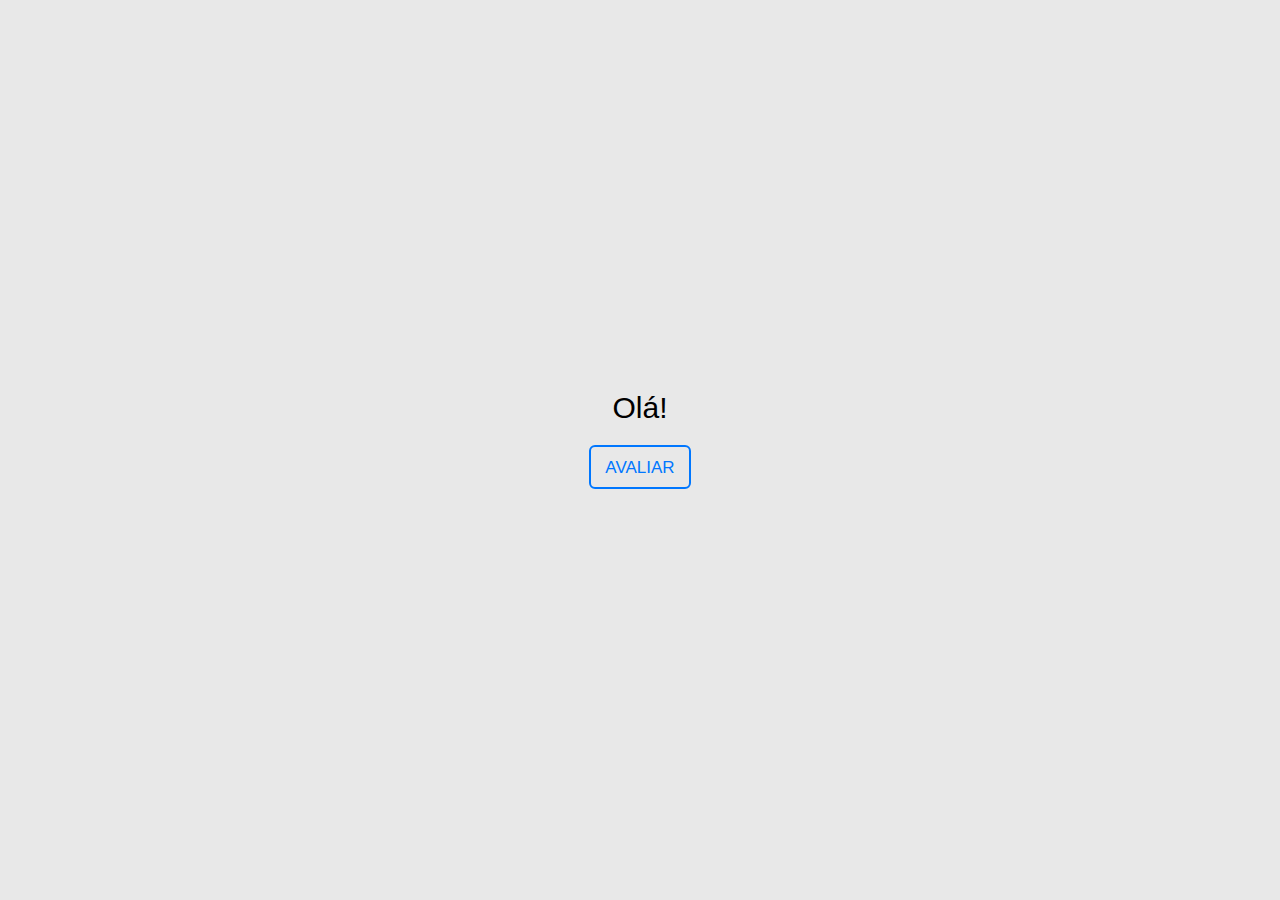
<file: $$-HomePage/index.html>
<!DOCTYPE html>
<html lang="pt-BR">
<head>
    <meta charset="UTF-8">
    <meta http-equiv="X-UA-Compatible" content="IE=edge">
    <meta name="viewport" content="width=device-width, initial-scale=1.0">
    <title>Document</title>
    <link rel="stylesheet" href="style.css">
</head>
<body>
    <div id="lobby" class="centralize">
        <div class="lobbyClass" id="lobbyId">
            <p>Olá!</p>
            <button id="btnAvaliar">
                AVALIAR
            </button>
        </div>

    </div>
</body>

<script src="/$$-HomePage/script.js"></script>
</html>
</file>
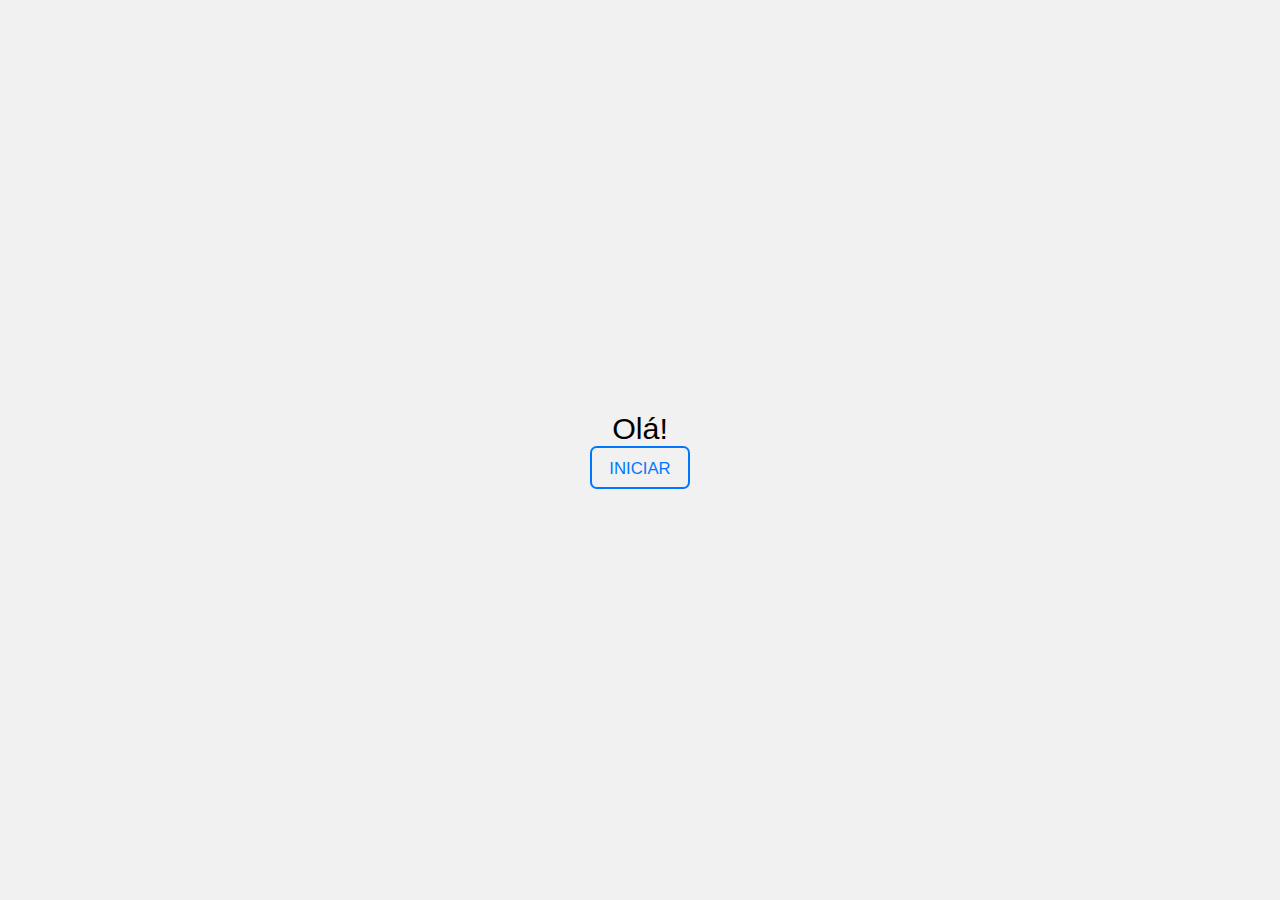
<file: intro.html>
<!DOCTYPE html>
<html lang="pt-BR">
<head>
    <meta charset="UTF-8">
    <meta http-equiv="X-UA-Compatible" content="IE=edge">
    <meta name="viewport" content="width=device-width, initial-scale=1.0">
    <title>Primeiro Semestre ADS</title>
    <link rel="stylesheet" href="style.css">
</head>
<body>
</body>
<script src="/script.js"></script>
</html>
</file>
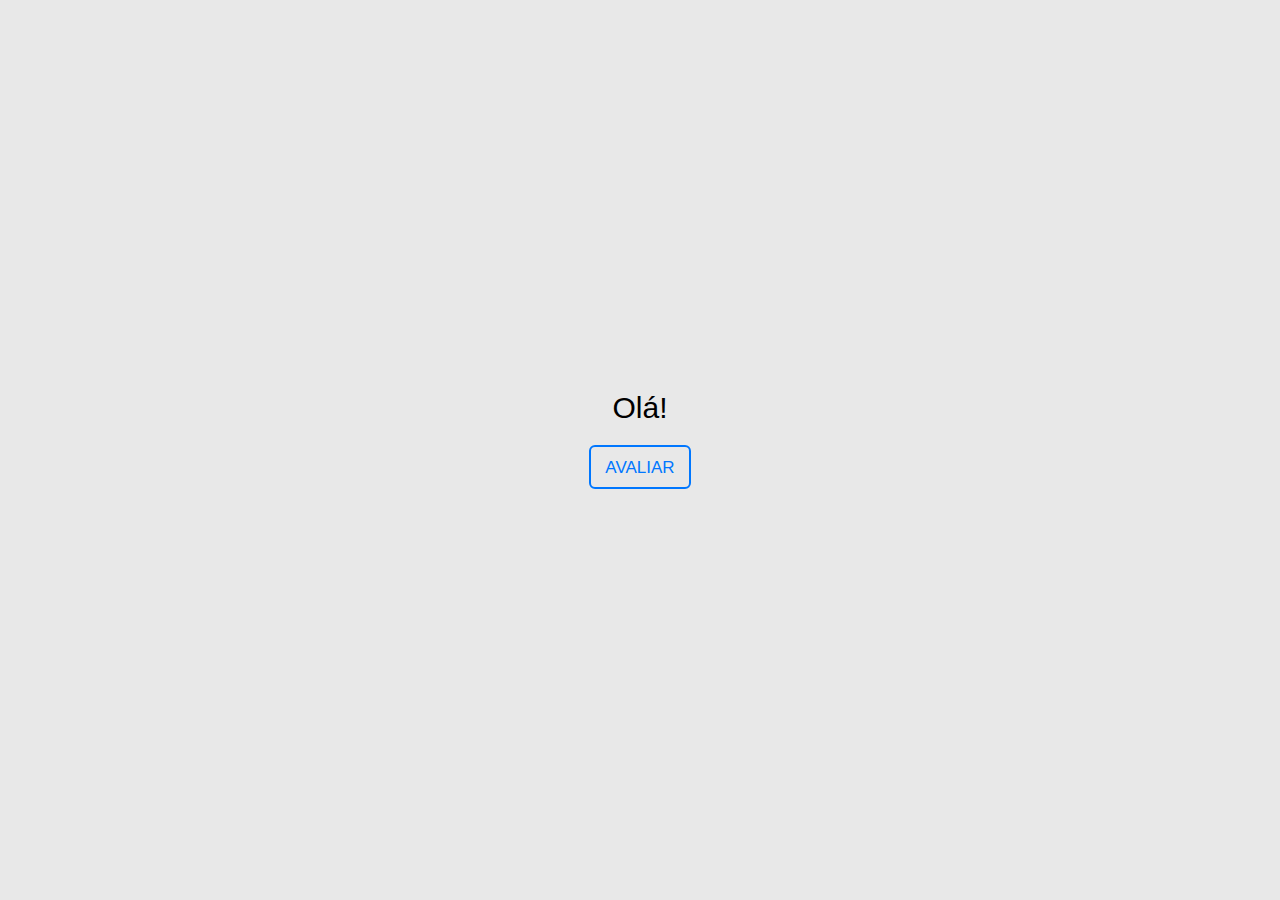
<file: 01-Intro/intro.html>
<!DOCTYPE html>
<html lang="pt-BR">
<head>
    <meta charset="UTF-8">
    <meta http-equiv="X-UA-Compatible" content="IE=edge">
    <meta name="viewport" content="width=device-width, initial-scale=1.0">
    <title>Primeiro Semestre ADS</title>
    <link rel="stylesheet" href="style.css">
</head>
<body>
    <div id="lobby" class="centralize">
        <div class="lobbyClass" id="lobbyId">
            <p>Olá!</p>
            <button id="btnAvaliar">
                AVALIAR
            </button>
        </div>

    </div>
</body>

<script src="/01-Intro/script.js"></script>
</html>
</file>
<file: $$-HomePage/style.css>
*{
    padding: 0;
    margin: 0;
    font-family: 'Segoe UI', Tahoma, Geneva, Verdana, sans-serif;
    background-color: #e8e8e8;
}

.centralize{
    display: flex;
    justify-content: center;
    align-items: center;
}

#lobbyId{
    height: 100vh;
    width: 100vw;
    display: flex;
    justify-content: center;
    align-items: center;
    flex-direction: column;
    font-size: 30px;
    transition: opacity .3s ease;
}

#lobbyId.fade{
    opacity: .0;
}

        button {
            --color: #0077ff;
            font-family: inherit;
            display: inline-block;
            width: 6em;
            height: 2.6em;
            line-height: 2.5em;
            overflow: hidden;
            margin: 20px;
            font-size: 17px;
            z-index: 1;
            color: var(--color);
            border: 2px solid var(--color);
            border-radius: 6px;
            position: relative;
        }
        
        button::before {
            position: absolute;
            content: "";
            background: var(--color);
            width: 150px;
            height: 200px;
            z-index: -1;
            border-radius: 50%;
        }
        
        button:hover {
            color: white;
        }
        
        button:before {
            top: 100%;
            left: 100%;
            transition: .3s all;
        }
        
        button:hover::before {
            top: -30px;
            left: -30px;
        }

.loading{
    background: #e8e8e8;
    z-index: 999;
    height: 100vh;
    width: 100vw;
    position: fixed;
}

#loading{
    opacity: 0;
    transition: opacity .3s ease-in-out;
}
#loading.fadeIn{
    opacity: 1;
}
#loading.fadeIn.fadeOut{
    opacity: 0;
}

    
        .spinner {
            width: 4rem;
            height: 4rem;
            animation: spinner-y0fdc1 2s infinite ease;
            transform-style: preserve-3d;
            background-color: rgba(0,77,255,0);
        }
        
        .spinner > div {
            background-color: rgba(0,77,255,0.2);
            height: 100%;
            position: absolute;
            width: 100%;
            border: 2px solid #004dff;
        }
        
        .spinner div:nth-of-type(1) {
            transform: translateZ(-2rem) rotateY(180deg);
        }
        
        .spinner div:nth-of-type(2) {
            transform: rotateY(-270deg) translateX(50%);
            transform-origin: top right;
        }
        
        .spinner div:nth-of-type(3) {
            transform: rotateY(270deg) translateX(-50%);
            transform-origin: center left;
        }
        
        .spinner div:nth-of-type(4) {
            transform: rotateX(90deg) translateY(-50%);
            transform-origin: top center;
        }
        
        .spinner div:nth-of-type(5) {
            transform: rotateX(-90deg) translateY(50%);
            transform-origin: bottom center;
        }
        
        .spinner div:nth-of-type(6) {
            transform: translateZ(2rem);
        }
        
        @keyframes spinner-y0fdc1 {
            0% {
            transform: rotate(45deg) rotateX(-25deg) rotateY(25deg);
            }
        
            50% {
            transform: rotate(45deg) rotateX(-385deg) rotateY(25deg);
            }
        
            100% {
            transform: rotate(45deg) rotateX(-385deg) rotateY(385deg);
            }
        }

.welcome {
    height: 100vh;
    width: 100vw;
    opacity: 0;
    font-size: 4rem;
    font-weight: bold;
    transition: opacity .3s ease-in-out;
}

.welcome.fadeIn{
    opacity: 1;
}
.welcome.fadeOut{
    opacity: 0;
}

.credits{
    flex-direction: column;
    height: 100vh;
    width: 100vw;
    opacity: 0;
    font-size: 4rem;
    font-weight: bold;
    transition: opacity .3s ease-in-out;    
}

.credits.fadeIn{
    opacity: 1;
    }

.credits.fadeOut{
        opacity: 0;
}

        .createBy{
            font-size: 2rem;
            font-weight: lighter;
        }

.screenHome{
    height: 100vh;
    width: 100vw;
    display: flex;
    flex-direction: row;
    gap: 5rem;
}

.home{
    width: 61vw;
    flex-direction: column;
    align-items: flex-start;
    padding: 3rem;
    gap: 2rem;
}
        .title{
            font-size: 3.5rem;
            font-weight: bold;
            text-shadow: 0.1em 0.1em 0.2em rgb(134, 134, 134);
        }
        .subTitle{
            font-size: 1.5rem;
            text-shadow: 0.1em 0.1em 0.2em rgb(134, 134, 134);
        }

.scrollMe{
    display: flex;
    height: 100vh;
    width: 35vw;
    justify-content: center;
    align-items: center;
    text-align: center;
}       
        .scroll-snap-card {
            height: 100vh;
            width: 100%;
            scroll-snap-type: y mandatory;
            overflow: hidden;
            overflow-y: scroll;
            border-radius: 10px;
        }

        .scroll-snap-card::-webkit-scrollbar {
                display: none;
            }

        .scroll-snap-card .slide {
            width: 100%;
            height: 100%;
            scroll-snap-align: start;
            display: flex;
            align-items: center;
            justify-content: center;
        }
        
        .scroll-snap-card .slide p {
            font-size: 2em;
            color: black;
            font-weight: 700;
        }

.aoba{
    height: 50px;
    width: 50px;
    background-color: #0077ff;
    cursor: pointer;
}
.clickteste{
    width: 100%;
    height: 100%;
}
</file>
<file: style.css>
:root{
    --colorBackgroud: #f1f1f1;
    --colorBlue: #0077ff;
}

*{
    padding: 0;
    margin: 0;
    font-family: 'Segoe UI', Tahoma, Geneva, Verdana, sans-serif;
    background-color: var(--colorBackgroud);
}

.centralize{
    display: flex;
    justify-content: center;
    align-items: center;
}

.lobbyClass{
    opacity: 0;
    height: 100vh;
    width: 100vw;
    display: flex;
    justify-content: center;
    align-items: center;
    flex-direction: column;
    font-size: 1.9em;
    transition: opacity .3s ease-in-out;
}

        button {
            font-family: inherit;
            display: inline-block;
            width: 6em;
            height: 2.6em;
            line-height: 2.5em;
            overflow: hidden;
            font-size: 0.55em;
            z-index: 1;
            color: var(--colorBlue);
            border: 0.15em solid var(--colorBlue);
            border-radius: 0.4em;
            position: relative;
        }
        
        button::before {
            position: absolute;
            content: "";
            background: var(--colorBlue);
            width: 150px;
            height: 200px;
            z-index: -1;
            border-radius: 50%;
        }
        
        button:hover {
            color: white;
        }
        
        button:before {
            top: 100%;
            left: 100%;
            transition: .3s all;
        }
        
        button:hover::before {
            top: -30px;
            left: -30px;
        }

.loading{
    background: var(--colorBackgroud);
    z-index: 999;
    height: 100vh;
    width: 100vw;
    position: fixed;
    opacity: 0;
    transition: opacity .3s ease-in-out;
}
        .spinner {
            width: 2rem;
            height: 2rem;
            animation: spinner-y0fdc1 2s infinite ease;
            transform-style: preserve-3d;
            background-color: rgba(0,77,255,0);
        }
        
        .spinner > div {
            background-color: rgba(0,77,255,0.2);
            height: 100%;
            position: absolute;
            width: 100%;
            border: 2px solid #004dff;
        }
        
        .spinner div:nth-of-type(1) {
            transform: translateZ(-1rem) rotateY(180deg);
        }
        
        .spinner div:nth-of-type(2) {
            transform: rotateY(-270deg) translateX(50%);
            transform-origin: top right;
        }
        
        .spinner div:nth-of-type(3) {
            transform: rotateY(270deg) translateX(-50%);
            transform-origin: center left;
        }
        
        .spinner div:nth-of-type(4) {
            transform: rotateX(90deg) translateY(-50%);
            transform-origin: top center;
        }
        
        .spinner div:nth-of-type(5) {
            transform: rotateX(-90deg) translateY(50%);
            transform-origin: bottom center;
        }
        
        .spinner div:nth-of-type(6) {
            transform: translateZ(1rem);
        }
        
        @keyframes spinner-y0fdc1 {
            0% {
            transform: rotate(45deg) rotateX(-25deg) rotateY(25deg);
            }
        
            50% {
            transform: rotate(45deg) rotateX(-385deg) rotateY(25deg);
            }
        
            100% {
            transform: rotate(45deg) rotateX(-385deg) rotateY(385deg);
            }
        }

.welcome {
    height: 100vh;
    width: 100vw;
    opacity: 0;
    font-size: 1.5rem;
    font-weight: bold;
    transition: opacity .3s ease-in-out;
}

.credits{
    flex-direction: column;
    height: 100vh;
    width: 100vw;
    opacity: 0;
    font-size: 2rem;
    font-weight: bold;
    transition: opacity .3s ease-in-out;    
}

        .createBy{
            font-size: 1rem;
            font-weight: lighter;
        }
</file>
<file: 01-Intro/style.css>
*{
    padding: 0;
    margin: 0;
    font-family: 'Segoe UI', Tahoma, Geneva, Verdana, sans-serif;
    background-color: #e8e8e8;
}

.centralize{
    display: flex;
    justify-content: center;
    align-items: center;
}

#lobbyId{
    height: 100vh;
    width: 100vw;
    display: flex;
    justify-content: center;
    align-items: center;
    flex-direction: column;
    font-size: 30px;
    transition: opacity .3s ease;
}

#lobbyId.fade{
    opacity: .0;
}

        button {
            --color: #0077ff;
            font-family: inherit;
            display: inline-block;
            width: 6em;
            height: 2.6em;
            line-height: 2.5em;
            overflow: hidden;
            margin: 20px;
            font-size: 17px;
            z-index: 1;
            color: var(--color);
            border: 2px solid var(--color);
            border-radius: 6px;
            position: relative;
        }
        
        button::before {
            position: absolute;
            content: "";
            background: var(--color);
            width: 150px;
            height: 200px;
            z-index: -1;
            border-radius: 50%;
        }
        
        button:hover {
            color: white;
        }
        
        button:before {
            top: 100%;
            left: 100%;
            transition: .3s all;
        }
        
        button:hover::before {
            top: -30px;
            left: -30px;
        }

.loading{
    background: #e8e8e8;
    z-index: 999;
    height: 100vh;
    width: 100vw;
    position: fixed;
}

#loading{
    opacity: 0;
    transition: opacity .3s ease-in-out;
}
#loading.fadeIn{
    opacity: 1;
}
#loading.fadeIn.fadeOut{
    opacity: 0;
}

    
        .spinner {
            width: 4rem;
            height: 4rem;
            animation: spinner-y0fdc1 2s infinite ease;
            transform-style: preserve-3d;
            background-color: rgba(0,77,255,0);
        }
        
        .spinner > div {
            background-color: rgba(0,77,255,0.2);
            height: 100%;
            position: absolute;
            width: 100%;
            border: 2px solid #004dff;
        }
        
        .spinner div:nth-of-type(1) {
            transform: translateZ(-2rem) rotateY(180deg);
        }
        
        .spinner div:nth-of-type(2) {
            transform: rotateY(-270deg) translateX(50%);
            transform-origin: top right;
        }
        
        .spinner div:nth-of-type(3) {
            transform: rotateY(270deg) translateX(-50%);
            transform-origin: center left;
        }
        
        .spinner div:nth-of-type(4) {
            transform: rotateX(90deg) translateY(-50%);
            transform-origin: top center;
        }
        
        .spinner div:nth-of-type(5) {
            transform: rotateX(-90deg) translateY(50%);
            transform-origin: bottom center;
        }
        
        .spinner div:nth-of-type(6) {
            transform: translateZ(2rem);
        }
        
        @keyframes spinner-y0fdc1 {
            0% {
            transform: rotate(45deg) rotateX(-25deg) rotateY(25deg);
            }
        
            50% {
            transform: rotate(45deg) rotateX(-385deg) rotateY(25deg);
            }
        
            100% {
            transform: rotate(45deg) rotateX(-385deg) rotateY(385deg);
            }
        }

.welcome {
    height: 100vh;
    width: 100vw;
    opacity: 0;
    font-size: 4rem;
    font-weight: bold;
    transition: opacity .3s ease-in-out;
}

.welcome.fadeIn{
    opacity: 1;
}
.welcome.fadeOut{
    opacity: 0;
}

.credits{
    flex-direction: column;
    height: 100vh;
    width: 100vw;
    opacity: 0;
    font-size: 4rem;
    font-weight: bold;
    transition: opacity .3s ease-in-out;    
}

.credits.fadeIn{
    opacity: 1;
    }

.credits.fadeOut{
        opacity: 0;
}

        .createBy{
            font-size: 2rem;
            font-weight: lighter;
        }

.screenHome{
    height: 100vh;
    width: 100vw;
    display: flex;
    flex-direction: row;
    gap: 5rem;
}

.home{
    width: 61vw;
    flex-direction: column;
    align-items: flex-start;
    padding: 3rem;
    gap: 2rem;
}
        .title{
            font-size: 3.5rem;
            font-weight: bold;
            text-shadow: 0.1em 0.1em 0.2em rgb(134, 134, 134);
        }
        .subTitle{
            font-size: 1.5rem;
            text-shadow: 0.1em 0.1em 0.2em rgb(134, 134, 134);
        }

.scrollMe{
    display: flex;
    height: 100vh;
    width: 35vw;
    justify-content: center;
    align-items: center;
    text-align: center;
}       
        .scroll-snap-card {
            height: 100vh;
            width: 100%;
            scroll-snap-type: y mandatory;
            overflow: hidden;
            overflow-y: scroll;
            border-radius: 10px;
        }

        .scroll-snap-card::-webkit-scrollbar {
                display: none;
            }

        .scroll-snap-card .slide {
            width: 100%;
            height: 100%;
            scroll-snap-align: start;
            display: flex;
            align-items: center;
            justify-content: center;
        }
        
        .scroll-snap-card .slide p {
            font-size: 2em;
            color: black;
            font-weight: 700;
        }

.aoba{
    height: 50px;
    width: 50px;
    background-color: #0077ff;
    cursor: pointer;
}
.clickteste{
    width: 100%;
    height: 100%;
}
</file>
